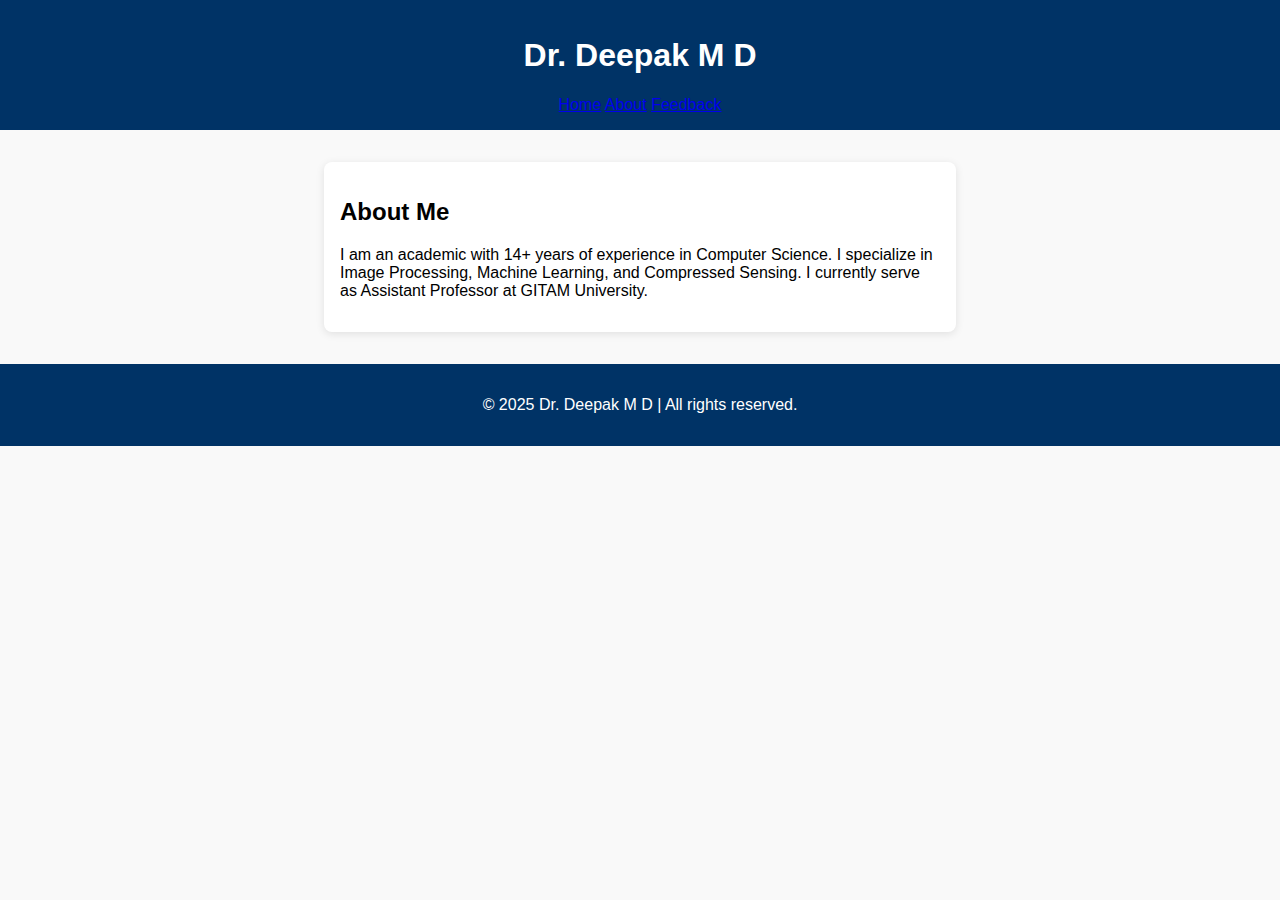
<file: about.html>
<!DOCTYPE html>
<html lang="en">
<head>
  <meta charset="UTF-8">
  <title>About - Dr. Deepak M D</title>
  <link rel="stylesheet" href="style.css">
</head>
<body>
  <header>
    <h1>Dr. Deepak M D</h1>
    <nav>
      <a href="home.html">Home</a>
      <a href="about.html">About</a>
      <a href="index.html">Feedback</a>
    </nav>
  </header>

  <main>
    <h2>About Me</h2>
    <p>I am an academic with 14+ years of experience in Computer Science. I specialize in Image Processing, Machine Learning, and Compressed Sensing. I currently serve as Assistant Professor at GITAM University.</p>
  </main>

  <footer>
    <p>&copy; 2025 Dr. Deepak M D | All rights reserved.</p>
    <script src="script.js"></script>
  </footer>
</body>
</html>
</file>
<file: style.css>
body {
  font-family: Arial, sans-serif;
  margin: 0;
  padding: 0;
  background: #f9f9f9;
}
header, footer {
  background-color: #003366;
  color: white;
  padding: 1rem;
  text-align: center;
}
main {
  max-width: 600px;
  margin: 2rem auto;
  padding: 1rem;
  background-color: white;
  border-radius: 8px;
  box-shadow: 0 2px 8px rgba(0,0,0,0.1);
}
form {
  display: flex;
  flex-direction: column;
}
label {
  font-weight: bold;
  margin-top: 10px;
}
input, textarea {
  padding: 10px;
  margin-top: 5px;
  border: 1px solid #ccc;
  border-radius: 5px;
}
button {
  margin-top: 15px;
  padding: 10px;
  background-color: #007bff;
  color: white;
  border: none;
  border-radius: 5px;
  cursor: pointer;
}
#responseMsg {
  margin-top: 20px;
  text-align: center;
  font-weight: bold;
  color: green;
}
</file>
